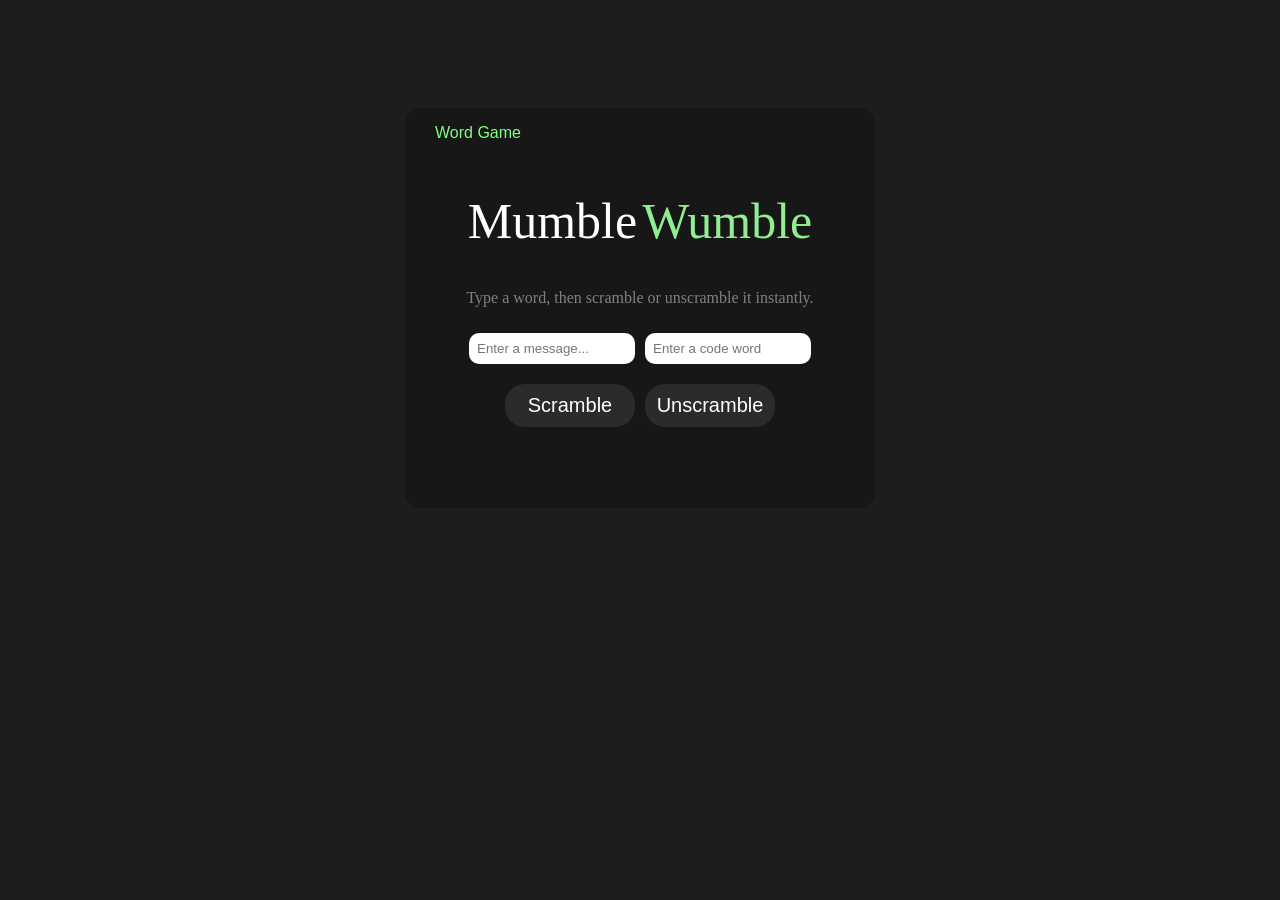
<file: index.html>
<!DOCTYPE html>
<html lang="en">

<head>
    <meta charset="UTF-8">
    <meta name="viewport" content="width=device-width, initial-scale=1.0">
    <title>MumbleWumble</title>
    <link rel="stylesheet" href="styling/style.css">
    <link rel="stylesheet" href="styling/error.css">
</head>

<body>
    <div class="content">
        <p id="name">Word Game</p>

        <div class="title">
            <h1>Mumble</h1>
            <h1 id="green">Wumble</h1>
        </div>

        <p id="description">Type a word, then scramble or unscramble it instantly.</p>

        <div class="input-box">
            <input class="input" type="text" id="message" placeholder="Enter a message...">
            <input class="input" type="text" id="code_word" placeholder="Enter a code word">
        </div>

        <div class="main-buttons">
            <button id="scramble" type="button">Scramble</button>
            <button id="unscramble" type="button">Unscramble</button>
        </div>

            
    </div> 

    <div class="error-popup">
    <button id="close-button">X</button>

    <div class="error-message">
        <p id="messages"></p>
         <button id="ok-button">OK</button>
    </div>
</div>

<div id="blurry-screen">

</div>
    <script type="module" src="main.js"></script>
</body>

</html>
</file>
<file: styling/style.css>
body{
    background: rgb(29, 29, 29);
    display: flex;
    align-items: center;
    justify-content: center;
}

.content{
    background: rgb(23, 23, 23);
    border-radius: 15px;
    height: 400px;
    width: 470px;
    margin-top: 100px;
    
}

.content h1{
    color: white;
    font-weight: 400;
    display: flex;
    align-items: center;
    justify-content: center;
    font-size: 50px;
}

#name{
    color: rgb(129, 255, 129);
    font-family: Impact, Haettenschweiler, 'Arial Narrow Bold', sans-serif;
    font-weight: 400;
    margin-left: 30px;
}

.title{
    display: flex;
    justify-content: center;
    gap: 5px;
}

#green{
    color: lightgreen;
}

#description{
    color: grey;
    display: flex;
    justify-content: center;
    transform: translateY(-10px);
}

.main-buttons{
    display: grid;
    grid-template-columns: repeat(2, 1fr);
    gap: 10px;
    display: flex;
    justify-content: center;
    align-items: center;
}

.input{
    width: 150px;
    border-radius: 10px;
    border: none;
    padding: 8px;
}

.input-box{
    display: flex;
    justify-content: center;
    gap: 10px;
    margin-bottom: 20px;
}


#unscramble,
#scramble{
    border-radius: 20px;
    width: 130px;
    font-size: 20px;
    border: none;
    background: rgb(43, 43, 43);
    color: white;
    padding: 10px;
    transition: 0.3s;
}

#unscramble:hover,
#scramble:hover{
    color: rgb(220, 255, 221);
    border: 1px solid rgb(179, 255, 179);
    padding: 5px;
    transform: translateY(5px);
}



#credit,
#tutorial{
    border: none;
    background: rgb(18, 18, 18);
    color: white;
    border-radius: 5px;
    padding: 4px;
    font-size: 20px;
    transition: 0.5s;
}

#credit:hover,
#tutorial:hover{
    background: white;
    color: black;
}
</file>
<file: styling/error.css>
.error-popup {
    width:550px;
    height: auto;
    background: rgb(23, 23, 23);
    position: absolute;
    top: 350px;
    display: none;
    align-items: center;
    justify-content: center;
    z-index: 10;
    border-radius: 10px;
    box-shadow: 2px 0px 10px rgb(229, 247, 201) ;
    animation: slideIn 0.5s ease-in forwards;
}

.error-message {
    text-align: center;
    padding: 20px;
}

.error-message p {
    color: white;
    font-size: 30px;
    margin: 20px;
    font-family: 'Times New Roman', Times, serif;
    border-bottom: 1px solid greenyellow;
    padding-bottom: 20px;
}

#close-button {
    position: absolute;
    top: 10px;
    right: 10px;
    width: 30px;
    height: 30px;
    color: white;
    background: rgb(108, 136, 85);
    border: none;
    border-radius: 50%;
    cursor: pointer;
    transition: 0.4s ease;
}

#close-button:hover{
    transform:translateY(-5px);
    background: rgb(8, 61, 4);
    color: grey;
}

#ok-button{
    border-radius: 10px;
    font-size: 24px;
    padding-left: 40px;
    padding-right: 40px;
    text-align: center;
    justify-content: center;
    transition: 0.4s ease;
}

#ok-button:hover{
    transform:translateY(-5px);
    background: rgb(164, 164, 164);
}

#blurry-screen{
    display: none;
    background-size: cover;
    background-position: center;
    height: 100%;
    width: 100%;
    position: absolute;
    backdrop-filter: blur(10px);
}

@keyframes slideIn {
    from {
        transform: translateY(-10%);
        opacity: 0;
    }

    to {
        transform: translateY(20%);
        opacity: 1;
    }
}
</file>
